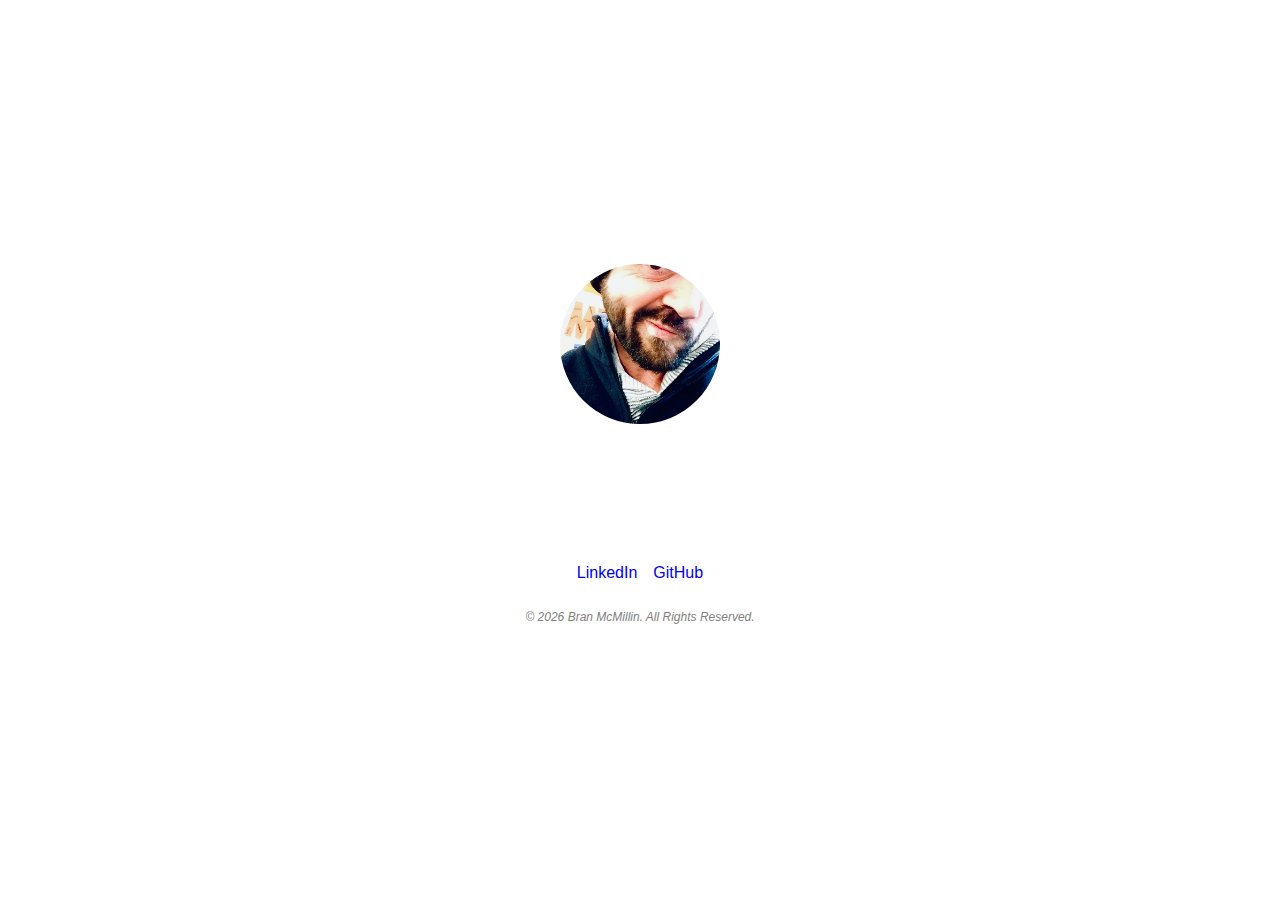
<file: index.html>
<!DOCTYPE html>
<html lang="en-US" dir="ltr">
<head>
    <meta charset="UTF-8">
    <meta http-equiv="X-UA-Compatible" content="IE=edge">
    <meta name="viewport" content="width=device-width, initial-scale=1.0">
    <title>Bran McMillin</title>
    <style>
        html{
            height: -webkit-fill-available;
        }
        body{
            min-height: 100vh;
            min-height: -webkit-fill-available;
            color: white;
            margin: 0rem auto;
            font-family: Arial, Helvetica, sans-serif;
            text-align: center;
            display: flex;
            justify-content: center;
            align-items: center;
        }
        @media (prefers-color-scheme: dark) {
            body{
                background: rgba(20, 20, 20, 1);
                color: white;
            }
        }
        h1{
            margin: 0rem;
        }
        a{
            text-decoration: none;
        }
        ul{
            display: flex;
            justify-content: center;
            list-style-type: none;
            margin: 0rem;
            padding: 0rem;
        }
        li{
            margin: 1rem 0rem;
            padding: 0rem .5rem;
        }
        .profile-image{
            margin: 0rem 0rem 1rem 0rem;
        }
        .profile-image img{
            max-width: 10rem;
            border-radius: 50%;
        }
        .copyright{
            color: gray;
            font-size: .75rem;
            font-style: italic;
            text-transform: capitalize;
        }
    </style>
</head>
<body>
    <div class="content-wrapper">
        <div class="profile-image"><img src="./bran-mcmillin.jpg" alt="Bran McMillin"/></div>
        <h1>Bran McMillin</h1>
        <h2>Front-End Developer</h2>
        <ul>
            <li><a href="https://www.linkedin.com/in/branmcmillin">LinkedIn</a></li>
            <li><a href="https://github.com/branmcmillin">GitHub</a></li>
        </ul>
        <p class="copyright">&copy; <span class="copyrightDate"></span> Bran McMillin. All rights reserved.</p>
    </div>
    <script>
        let copy = document.getElementsByClassName("copyrightDate")[0],
            date = new Date().getFullYear();
        copy.innerHTML = `${date}`;
    </script>
</body>
</html>
</file>
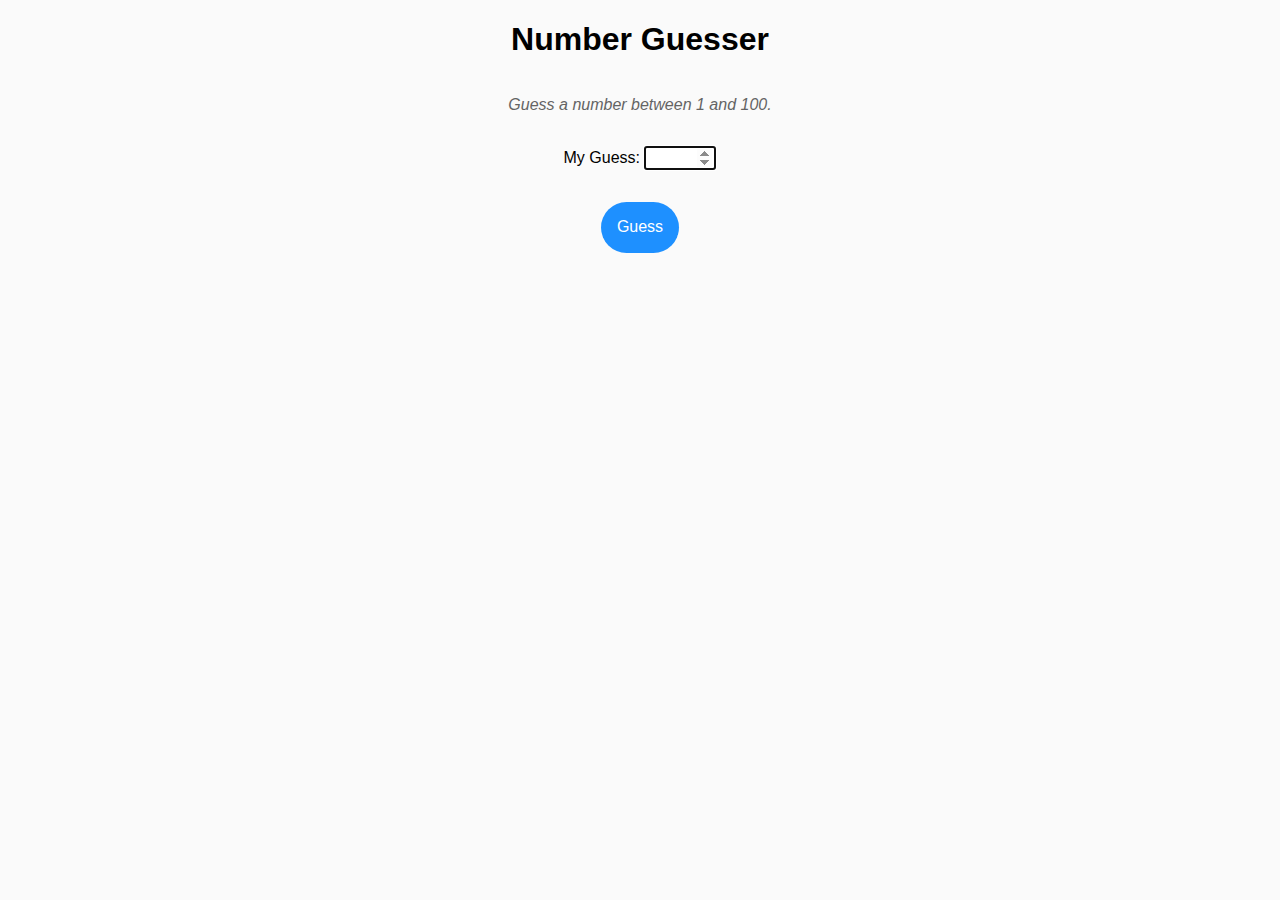
<file: number-guesser/index.html>
<!DOCTYPE html>
<html lang="en">
<head>
    <meta charset="UTF-8">
    <meta http-equiv="X-UA-Compatible" content="IE=edge">
    <meta name="viewport" content="width=device-width, initial-scale=1.0">
    <title>Number Guesser</title>
    <link href="styles.css" rel="stylesheet">
</head>
<body>
    <main>
        <div class="number-guesser-app">
            <h1>Number Guesser</h1>
            <form class="guess-form">
                <p class="tagline">Guess a number between 1 and 100.</p>
                <p class="guess-area">
                    <label for="user-number">My Guess:</label>
                    <input id="user-number" class="user-guess" type="number" min="1" max="100" autofocus/>
                </p>
                <p>
                    <button type="submit" class="guess-bttn">Guess</button>
                </p>
                <p class="response">
                    <span class="emoji"></span>
                    <span class="message"></span>
                    <span class="total-guesses"></span>
                </p>
                <ul class="guess-list"></ul>
            </form>
        </div>
    </main>
    <script src="scripts.js"></script>
</body>
</html>
</file>
<file: number-guesser/styles.css>
/*! normalize.css v8.0.1 | MIT License | github.com/necolas/normalize.css */
/* Document
   ========================================================================== */
/**
 * 1. Correct the line height in all browsers.
 * 2. Prevent adjustments of font size after orientation changes in iOS.
 */
html {
  line-height: 1.15; /* 1 */
  -webkit-text-size-adjust: 100%; /* 2 */
}

/* Sections
   ========================================================================== */
/**
 * Remove the margin in all browsers.
 */
body {
  margin: 0;
}

/**
 * Render the `main` element consistently in IE.
 */
main {
  display: block;
}

/**
 * Correct the font size and margin on `h1` elements within `section` and
 * `article` contexts in Chrome, Firefox, and Safari.
 */
h1 {
  font-size: 2em;
  margin: 0.67em 0;
}

/* Grouping content
   ========================================================================== */
/**
 * 1. Add the correct box sizing in Firefox.
 * 2. Show the overflow in Edge and IE.
 */
hr {
  box-sizing: content-box; /* 1 */
  height: 0; /* 1 */
  overflow: visible; /* 2 */
}

/**
 * 1. Correct the inheritance and scaling of font size in all browsers.
 * 2. Correct the odd `em` font sizing in all browsers.
 */
pre {
  font-family: monospace, monospace; /* 1 */
  font-size: 1em; /* 2 */
}

/* Text-level semantics
   ========================================================================== */
/**
 * Remove the gray background on active links in IE 10.
 */
a {
  background-color: transparent;
}

/**
 * 1. Remove the bottom border in Chrome 57-
 * 2. Add the correct text decoration in Chrome, Edge, IE, Opera, and Safari.
 */
abbr[title] {
  border-bottom: none; /* 1 */
  text-decoration: underline; /* 2 */
  -webkit-text-decoration: underline dotted;
          text-decoration: underline dotted; /* 2 */
}

/**
 * Add the correct font weight in Chrome, Edge, and Safari.
 */
b,
strong {
  font-weight: bolder;
}

/**
 * 1. Correct the inheritance and scaling of font size in all browsers.
 * 2. Correct the odd `em` font sizing in all browsers.
 */
code,
kbd,
samp {
  font-family: monospace, monospace; /* 1 */
  font-size: 1em; /* 2 */
}

/**
 * Add the correct font size in all browsers.
 */
small {
  font-size: 80%;
}

/**
 * Prevent `sub` and `sup` elements from affecting the line height in
 * all browsers.
 */
sub,
sup {
  font-size: 75%;
  line-height: 0;
  position: relative;
  vertical-align: baseline;
}

sub {
  bottom: -0.25em;
}

sup {
  top: -0.5em;
}

/* Embedded content
   ========================================================================== */
/**
 * Remove the border on images inside links in IE 10.
 */
img {
  border-style: none;
}

/* Forms
   ========================================================================== */
/**
 * 1. Change the font styles in all browsers.
 * 2. Remove the margin in Firefox and Safari.
 */
button,
input,
optgroup,
select,
textarea {
  font-family: inherit; /* 1 */
  font-size: 100%; /* 1 */
  line-height: 1.15; /* 1 */
  margin: 0; /* 2 */
}

/**
 * Show the overflow in IE.
 * 1. Show the overflow in Edge.
 */
button,
input { /* 1 */
  overflow: visible;
}

/**
 * Remove the inheritance of text transform in Edge, Firefox, and IE.
 * 1. Remove the inheritance of text transform in Firefox.
 */
button,
select { /* 1 */
  text-transform: none;
}

/**
 * Correct the inability to style clickable types in iOS and Safari.
 */
button,
[type=button],
[type=reset],
[type=submit] {
  -webkit-appearance: button;
}

/**
 * Remove the inner border and padding in Firefox.
 */
button::-moz-focus-inner,
[type=button]::-moz-focus-inner,
[type=reset]::-moz-focus-inner,
[type=submit]::-moz-focus-inner {
  border-style: none;
  padding: 0;
}

/**
 * Restore the focus styles unset by the previous rule.
 */
button:-moz-focusring,
[type=button]:-moz-focusring,
[type=reset]:-moz-focusring,
[type=submit]:-moz-focusring {
  outline: 1px dotted ButtonText;
}

/**
 * Correct the padding in Firefox.
 */
fieldset {
  padding: 0.35em 0.75em 0.625em;
}

/**
 * 1. Correct the text wrapping in Edge and IE.
 * 2. Correct the color inheritance from `fieldset` elements in IE.
 * 3. Remove the padding so developers are not caught out when they zero out
 *    `fieldset` elements in all browsers.
 */
legend {
  box-sizing: border-box; /* 1 */
  color: inherit; /* 2 */
  display: table; /* 1 */
  max-width: 100%; /* 1 */
  padding: 0; /* 3 */
  white-space: normal; /* 1 */
}

/**
 * Add the correct vertical alignment in Chrome, Firefox, and Opera.
 */
progress {
  vertical-align: baseline;
}

/**
 * Remove the default vertical scrollbar in IE 10+.
 */
textarea {
  overflow: auto;
}

/**
 * 1. Add the correct box sizing in IE 10.
 * 2. Remove the padding in IE 10.
 */
[type=checkbox],
[type=radio] {
  box-sizing: border-box; /* 1 */
  padding: 0; /* 2 */
}

/**
 * Correct the cursor style of increment and decrement buttons in Chrome.
 */
[type=number]::-webkit-inner-spin-button,
[type=number]::-webkit-outer-spin-button {
  height: auto;
}

/**
 * 1. Correct the odd appearance in Chrome and Safari.
 * 2. Correct the outline style in Safari.
 */
[type=search] {
  -webkit-appearance: textfield; /* 1 */
  outline-offset: -2px; /* 2 */
}

/**
 * Remove the inner padding in Chrome and Safari on macOS.
 */
[type=search]::-webkit-search-decoration {
  -webkit-appearance: none;
}

/**
 * 1. Correct the inability to style clickable types in iOS and Safari.
 * 2. Change font properties to `inherit` in Safari.
 */
::-webkit-file-upload-button {
  -webkit-appearance: button; /* 1 */
  font: inherit; /* 2 */
}

/* Interactive
   ========================================================================== */
/*
 * Add the correct display in Edge, IE 10+, and Firefox.
 */
details {
  display: block;
}

/*
 * Add the correct display in all browsers.
 */
summary {
  display: list-item;
}

/* Misc
   ========================================================================== */
/**
 * Add the correct display in IE 10+.
 */
template {
  display: none;
}

/**
 * Add the correct display in IE 10.
 */
[hidden] {
  display: none;
}

body {
  background-color: rgb(250, 250, 250);
  color: rgb(0, 0, 0);
  font-family: Arial, Helvetica, sans-serif;
}

.number-guesser-app {
  box-sizing: border-box;
  margin: 0rem auto;
  display: grid;
  grid-template-rows: auto;
  grid-template-columns: repeat(1, auto);
  text-align: center;
}
.number-guesser-app button {
  background-color: dodgerblue;
  color: rgb(255, 255, 255);
  border: 0rem;
  border-radius: 5rem;
  padding: 1rem;
  outline: 0rem;
  cursor: pointer;
}
.number-guesser-app button:hover, .number-guesser-app button:active, .number-guesser-app button:focus {
  background-color: #0047AB;
}
.number-guesser-app .tagline {
  color: rgb(100, 100, 100);
  font-style: italic;
}
.number-guesser-app .guess-area {
  margin: 2rem 0rem;
}
.number-guesser-app .emoji {
  font-size: 3rem;
  margin: 2rem auto 1rem auto;
}
.number-guesser-app .message {
  font-size: 2rem;
}
.number-guesser-app .total-guesses {
  color: rgb(100, 100, 100);
  margin: 1rem auto;
  font-style: italic;
}
.number-guesser-app .response span {
  display: block;
}
.number-guesser-app ul {
  width: 100%;
  display: flex;
  flex-wrap: wrap;
  gap: 1rem;
  justify-content: center;
  list-style-type: none;
  padding: 0rem;
}
.number-guesser-app ul li {
  width: -webkit-max-content;
  width: -moz-max-content;
  width: max-content;
  border-radius: 5rem;
  padding: 0.5rem 1rem;
}
.number-guesser-app ul li.high {
  background-color: #ff4f4b;
}
.number-guesser-app ul li.low {
  background-color: dodgerblue;
}
.number-guesser-app ul li.winner {
  background-color: #FFA400;
}/*# sourceMappingURL=styles.css.map */
</file>
